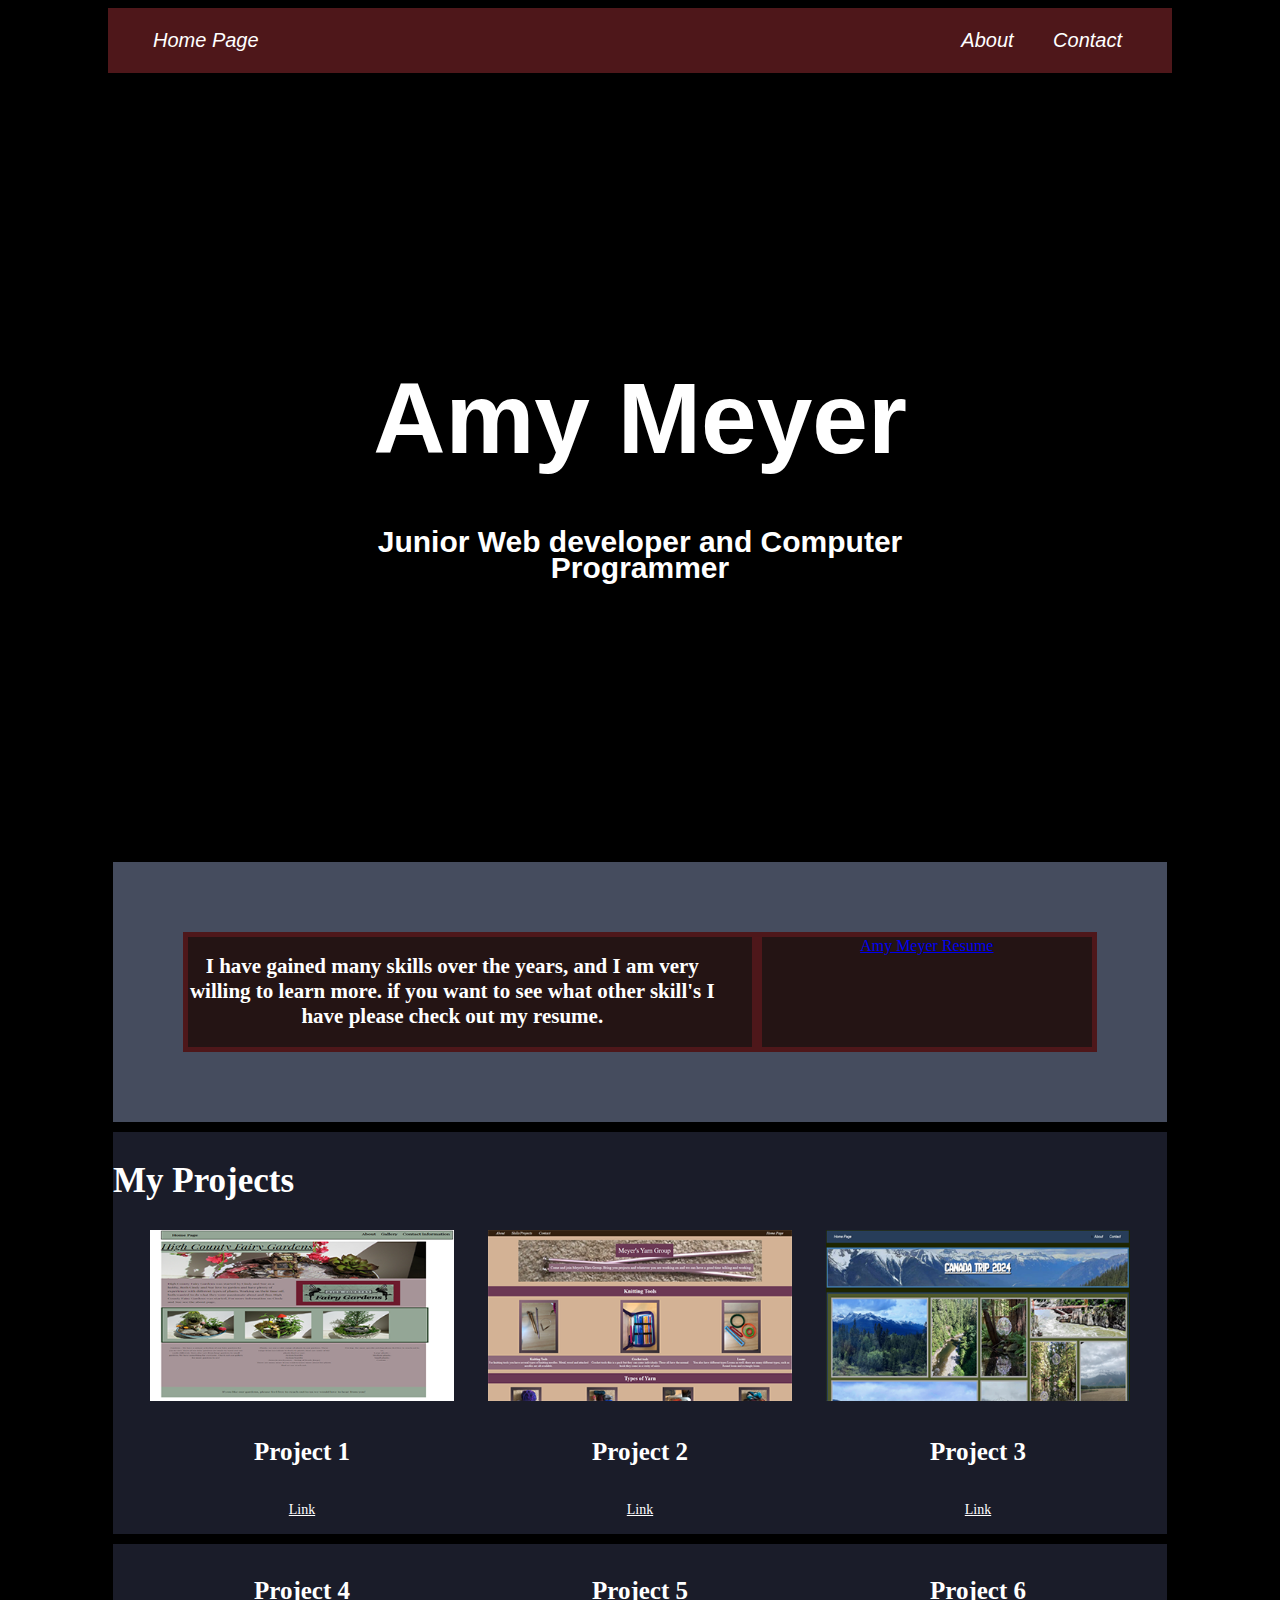
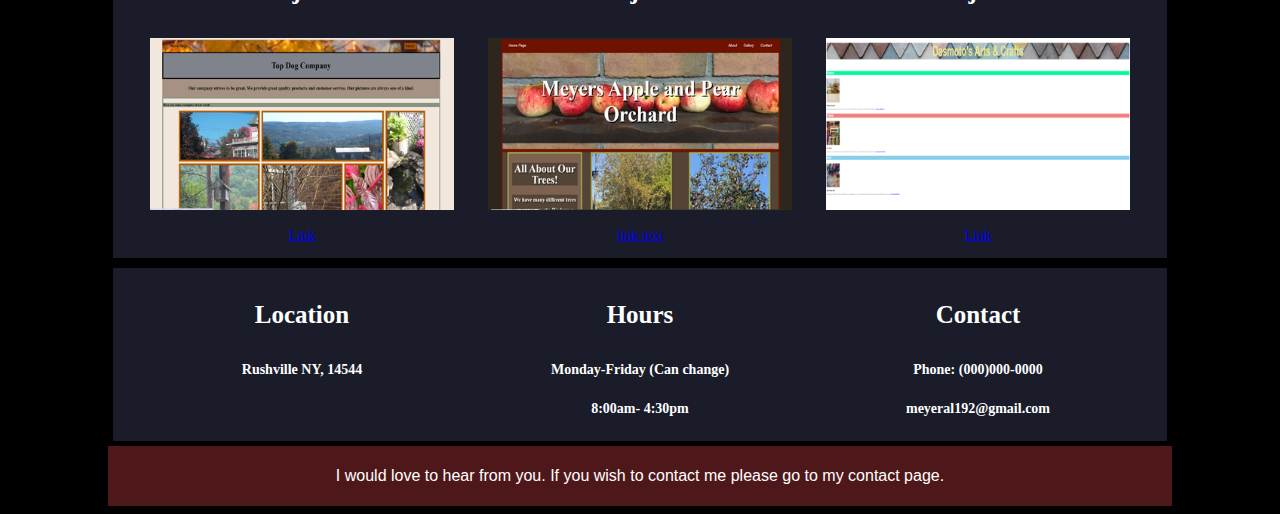
<file: index.html>
<!DOCTYPE html>
<html lang="en">
<head>
    <meta charset="UTF-8">
    <meta name="viewport" content="width=device-width, initial-scale=1.0">
    <link rel="stylesheet" href="index.css">
    <title>Document</title>
</head>
<body>
    <section>
        <div class="topnav">
        <!--Right Side Nav -->
            <ul class="rightS">
                <li><em><a href="index.html" style="text-decoration:none">Home Page</a></em></li>
            </ul>  
        <!--Left Side Nav -->
            <ul class="leftS">
                <li><em><a href="AboutPage.html" style="text-decoration:none">About </a></em></li>
                <li><em><a href="Contact.html" style="text-decoration:none">Contact</a></em></li>
            </ul>
        </div> 
    </section> 
    <!--First Section-->  
    <section class="Maintext">
        <div class="text1">
            <h1 class="h1T">Amy Meyer</h1>
        </div>
        <div class="text1A">
            <h4 class="h4T">Junior Web developer and Computer Programmer</h4>     
        </div>
            
    </section>  
<!--Second Section-->
    <section class="Container1">
        <div class="text2">
            <h2>I have gained many skills over the years, and I am very willing to learn more. if you want to see what other skill's I have please check out my resume.</h2>
        </div>
        <div class="text2A">
            <a href="https://github.com/meyeral192/Meyeral192.github.io/blob/main/Meyer%2C%20Amy%20Resume.pdf">Amy Meyer Resume</a>
        </div>
    </section> 
    
    

 <!--Third Section--> 
<section>
    <div class="Container2">
        <h2>My Projects</h2>
        
    <div class="Container3">
        <div class="text3">
           <img src="Resources\Project1.png" alt="" >
            <h4>Project 1</h4>
           <p><a href="https://github.com/meyeral192/Projects.Repository/tree/main/Pro5">Link</a></p>  
        </div>

        <div class="text3A">
             <img src="Resources\Project2.png" alt="" >
            <h4>Project 2</h4>
            <p><a href="https://github.com/meyeral192/Projects.Repository/tree/main/Project2">Link</a></p>  
        </div>

        <div class="text3B">
             <img src="Resources\Project3.png" alt="" >
            <h4>Project 3</h4>
            <p><a href="https://github.com/meyeral192/Projects.Repository/tree/main/Project5">Link</a></p>  
        </div>
    </div>  
</div>      
</section>

 

 <!--Fourth Section --> 
 <section>
    <div class="Container4">
       
    <div class="Container5">
        <div class="text4">
            <h4>Project 4</h4>
            <img src="Resources\Project4.png" alt="" >
            <p><a href="A">Link</a></p>  
        </div>

        <div class="text4A">
            <h4>Project 5</h4>
            <img src="Resources\Project6.png" alt="" >
            <p><a href="https://github.com/meyeral192/Projects.Repository/tree/main/Project6">link text</a></p>  
        </div>

        <div class="text4B">
            <h4>Project 6</h4>
            <img src="Resources\Project5.png" alt="" >
            <p><a href="A">Link</a></p>  
        </div>
    </div>    
    </div>
    
</section>



<!--Fifth Section-->
<section>
<div class="Container6">
    <div class="Container7">
        <div class="text5">
            <h4>Location</h4>
            <h5>Rushville NY, 14544</h5>
        </div>
        <div class="text5A">
            <h4>Hours</h4>
            <h5>Monday-Friday (Can change)</h5>
            <h5>8:00am- 4:30pm</h5>
        </div>
        <div class="text5B">
            <h4>Contact</h4>
            <h5>Phone: (000)000-0000</h5>
            <h5>meyeral192@gmail.com</h5>
        </div>
    </div>   
</div>
     
</section>


<!-- Footer--> 
<section>
    <div class="textB">
        <p>I would love to hear from you. If you wish to contact me please go to my contact page.</p>
    </div>
</section>

</body>
</html>

</body>
</html>
</file>
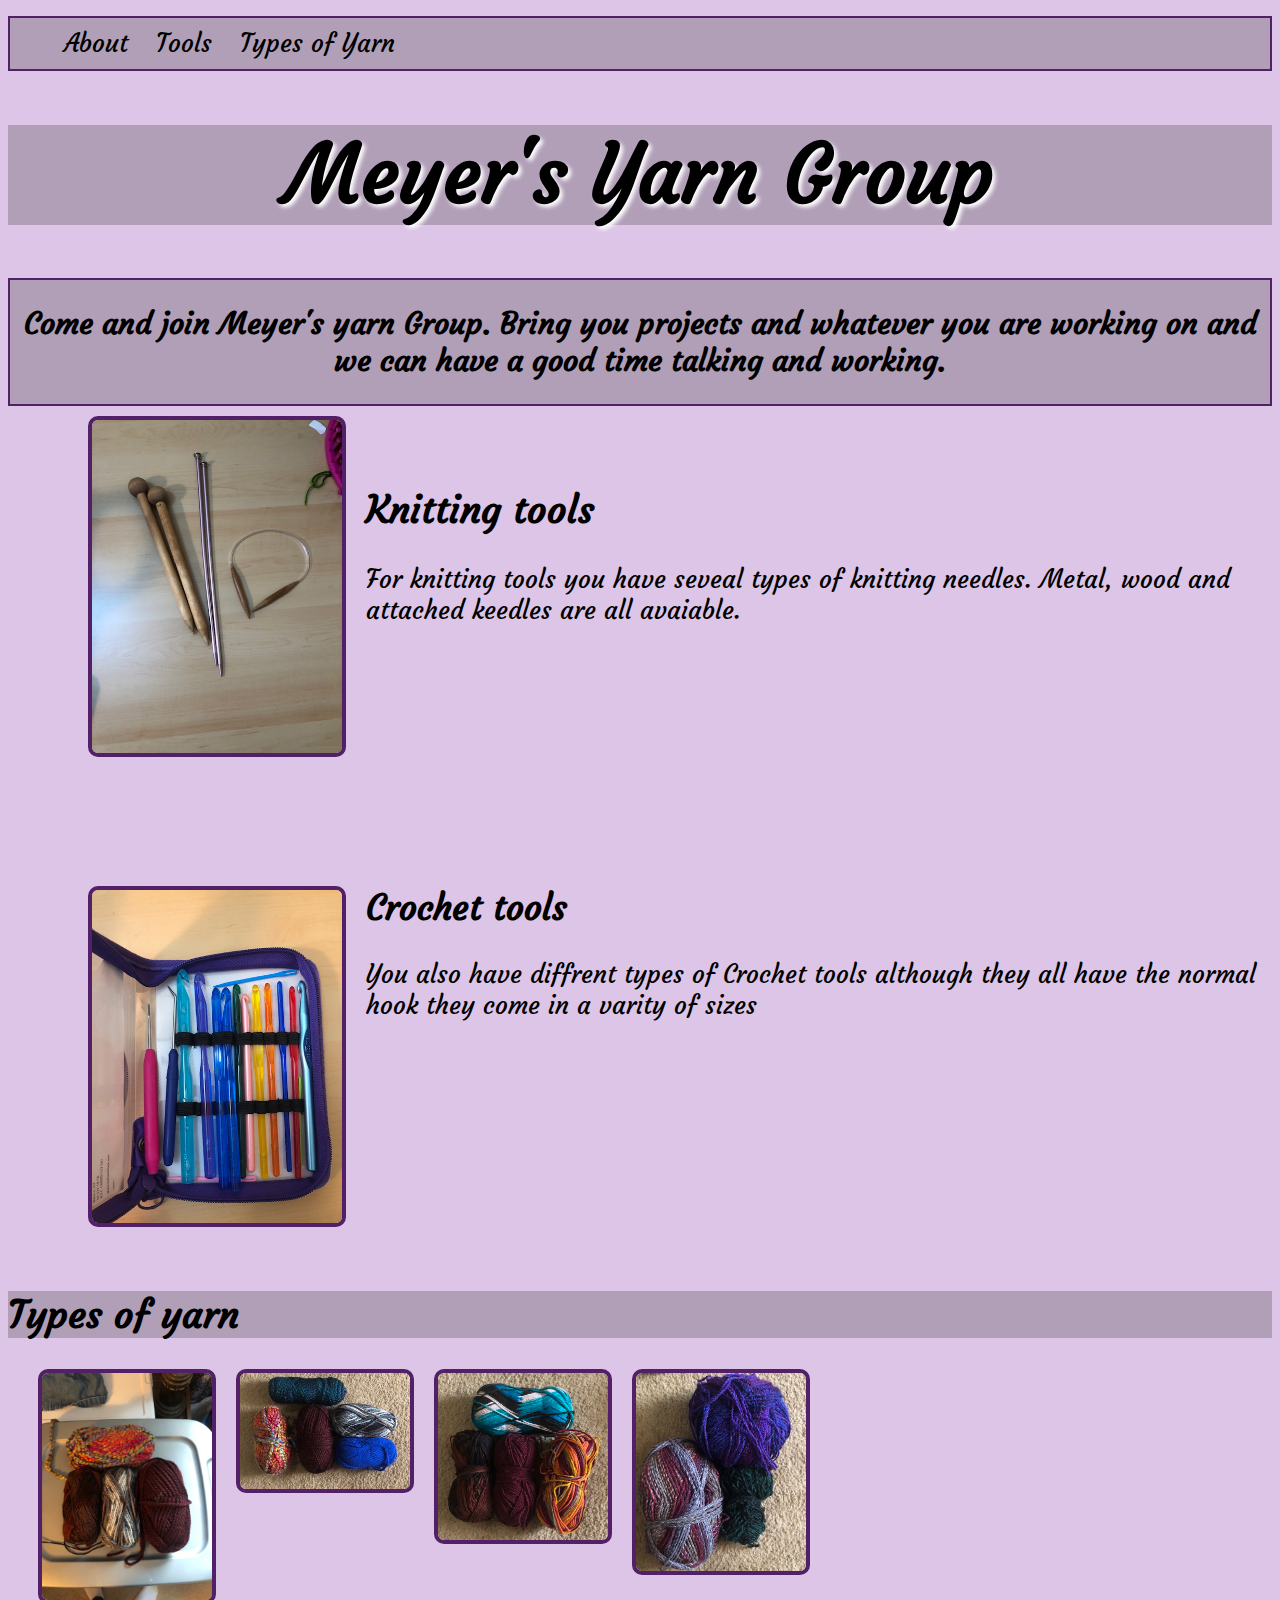
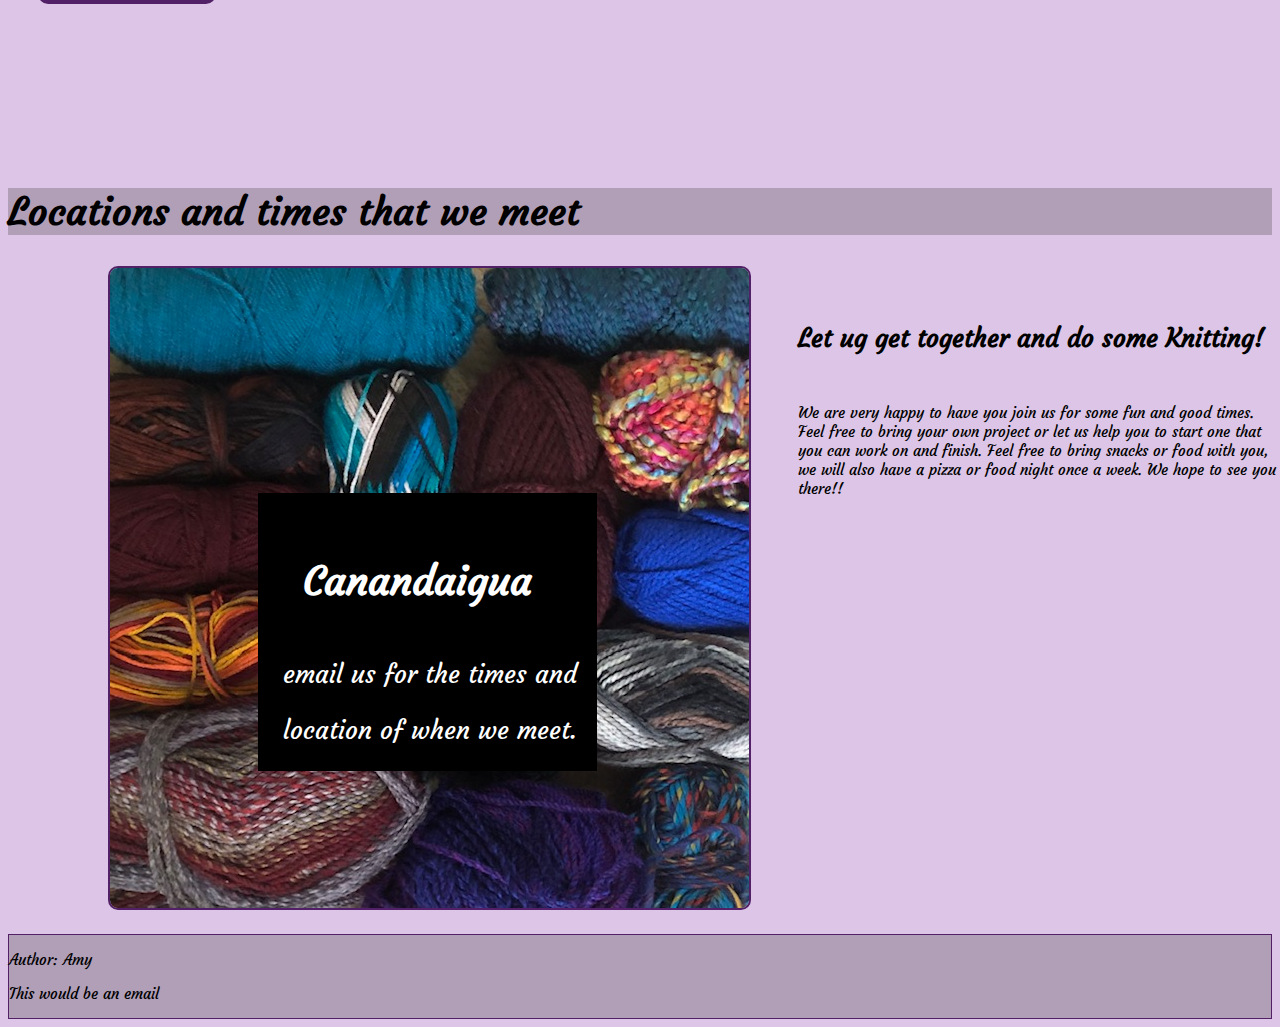
<file: Project5/index.html>
<!DOCTYPE html>
<html lang="en">
<head>
    <meta charset="UTF-8">
    <meta name="viewport" content="width=device-width, initial-scale=1.0">
    <link href="https://fonts.googleapis.com/css2?family=Dancing+Script&display=swap" rel="stylesheet">
    <link href="https://fonts.googleapis.com/css2?family=Courgette&display=swap" rel="stylesheet">
    <link rel="stylesheet" href="index.css">
    <title>Meyer's Yarn Group</title>
</head>
<body class="body">
    <section>
        <div >
            <ul class="topnav">
                <li><a href="default.asp">About</a></li>
                <li><a href="news.asp">Tools</a></li>
                <li><a href="contact.asp">Types of Yarn</a></li>
              </ul>
        </div> 
    </section>   
    <section>
        <div class="group" >
            <h1>Meyer's Yarn Group</h1>
</div>
<div class="meyer">
  <h2>Come and join Meyer's yarn Group. Bring you projects and whatever you are working on and we can have a good time talking and working.</h2>
</div>
<div class="container">
  <img class="img1" src="Resources\IMG_5241.jpg" class="responsive">
  </div>
  <div class="text">
    <h2>Knitting tools</h2>
    <p> For knitting tools you have seveal types of knitting needles. Metal, wood and attached keedles are all avaiable.</p>
  </div>
</section>
      <section>
        <div class="container2">
          <img class="img2" src="Resources\IMG_5242.jpg" class="responsive">
          </div>
          <div class="text1">
            <h2>Crochet tools</h2>
            <p> You also have diffrent types of Crochet tools although they all have the normal hook they come in a varity of sizes</p>
          </div> 
      </section>
<section>
  <div class="yarn">
    <h2>Types of yarn</h2>
  </div>
<div class="image-grid">
  <img class="img3"src="Resources\IMG_5247.jpg"class="c">
  <img class="img3" src="Resources\IMG_5248.jpg"class="responsive1">
  <img class="img3" src="Resources\IMG_5249.jpg"class="responsive1">
  <img class="img3" src="Resources\IMG_5250.jpg"class="responsive1">
</div>
   </section>   
<section>
  <div class="times">
    <h2>Locations and times that we meet</h2>
  </div>
  <div class="box"  >
    <img class="img4" src="Resources\IMG_5252.jpg" >
    <div class="box-text3">
      <h4>Canandaigua</h4>
      <p>email us for the times and </p> 
      <p>location of when we meet. </p>
    </div>
  </div>
</section>
<section>
  <div class="box-text4">
    <h4>Let ug get together and do some <b>Knitting!</b></h4>
    <p>We are very happy to have you join us for some fun and good times. Feel free to bring your own project or let us help you to start one that you can work on and finish. Feel free to bring snacks or food with you, we will also have a pizza or food night once a week. We hope to see you there!!</p> 
</section>
<footer class="footer">
  <p>Author: Amy</p>
  <p>This would be an email</p>
</footer>
</body>
</html>
</file>
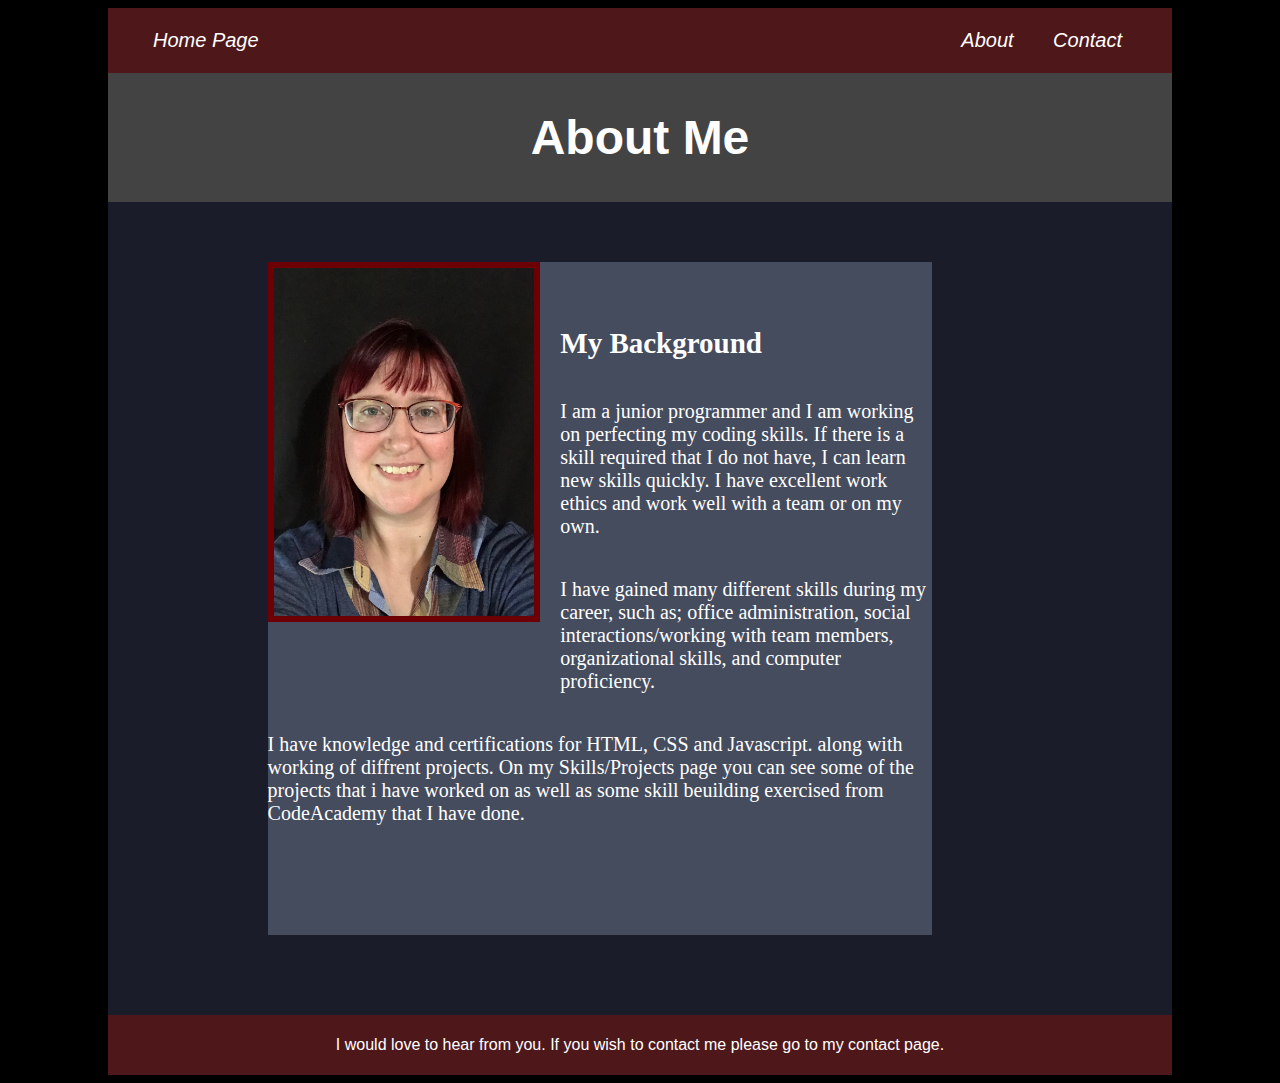
<file: AboutPage.html>
<!DOCTYPE html>
<html lang="en">
<head>
    <meta charset="UTF-8">
    <meta name="viewport" content="width=device-width, initial-scale=1.0">
    <link rel="stylesheet" href="AboutPage.css">
    <title>Document</title>
</head>
<body>  
        <section>
            <div class="topnav">
            <!--Right Side Nav -->
                <ul class="rightS">
                    <li><em><a href="index.html" style="text-decoration:none">Home Page</a></em></li>
                </ul>  
            <!--Left Side Nav -->
                <ul class="leftS">
                    <li><em><a href="AboutPage.html" style="text-decoration:none">About </a></em></li>
                    <li><em><a href="Contact.html" style="text-decoration:none">Contact</a></em></li>
                </ul>
            </div> 
        </section> 
        <!-- First section about me--> 
        <section >
            <div class="about">
                <h1>About Me</h1>
            </div>
        </section>  

<!-- 2 section about me--> 
    <section class="containerA">
        <div class="wrapper">
            <img class="img1" src="Resources\H.Me1.jpg" alt="">
                <div class="contentA">
                    <h1>My Background</h1>
                        <p>I am a junior programmer and I am working on perfecting my coding skills. If there is a skill required that I do not have, I can learn new skills quickly. I have excellent work ethics and work well with a team or on my own.</p>
                        <p>I have gained many different skills during my career, such as; office administration, social interactions/working with team members, organizational skills, and computer proficiency. </p>
                        <p>I have knowledge and certifications for HTML, CSS and Javascript. along with working of diffrent projects. On my Skills/Projects page you can see some of the projects that i have worked on as well as some skill beuilding exercised from CodeAcademy that I have done.<p>   
                </div>
        </div> 
    </section>
<!-- Footer--> 
    <section>
        <div class="textB">
            <p>I would love to hear from you. If you wish to contact me please go to my contact page.</p>
        </div>
    </section>
</body>
</html>
</file>
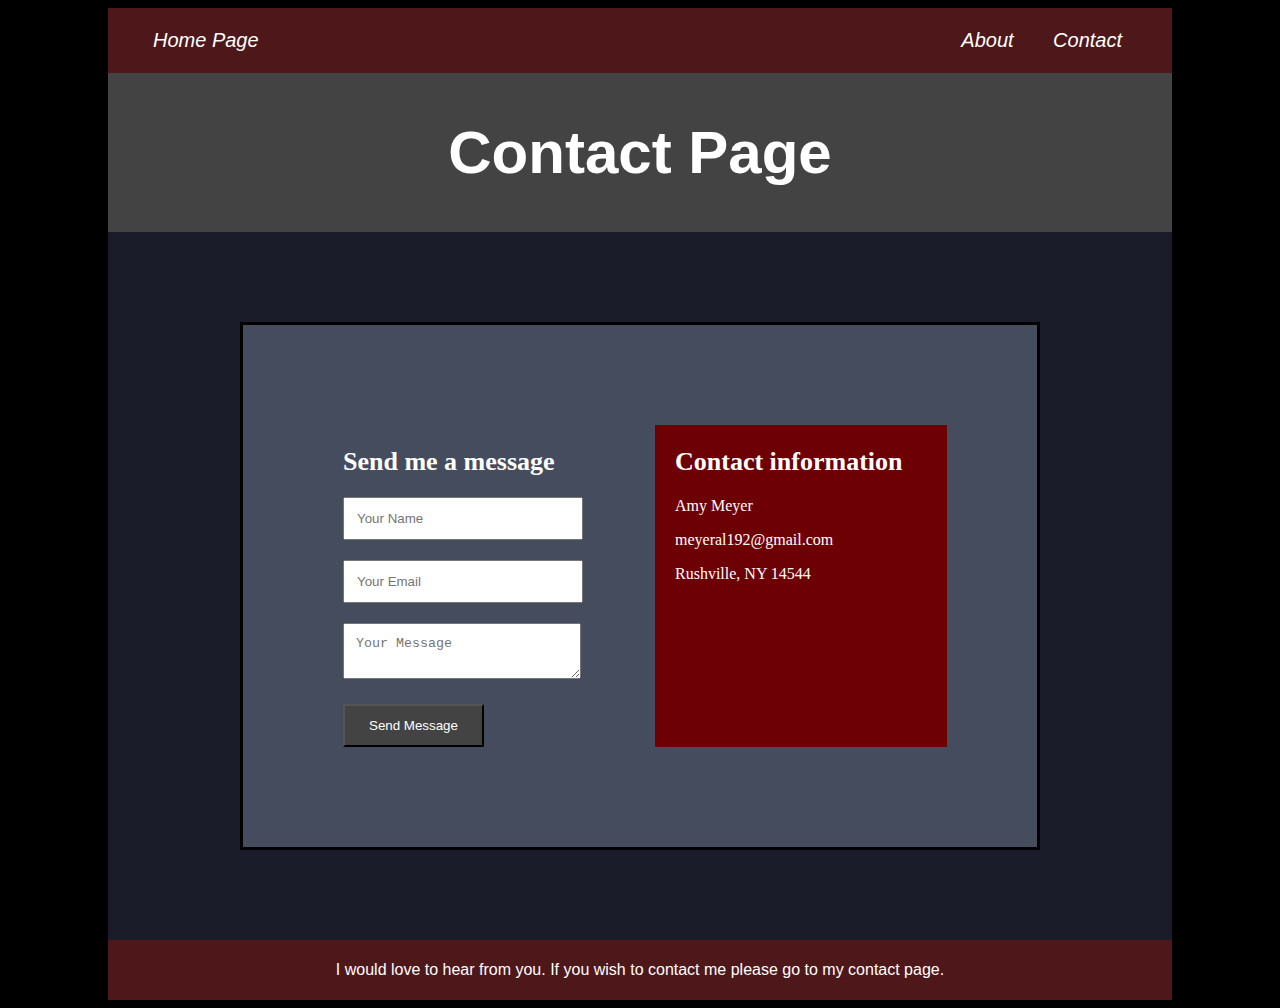
<file: Contact.html>
<!DOCTYPE html>
<html lang="en">
<head>
    <meta charset="UTF-8">
    <meta name="viewport" content="width=device-width, initial-scale=1.0">
    <link rel="stylesheet" href="Contact.css">
    <title>Document</title>
</head>
<body>
    <section>
        <div class="topnav">
        <!--Right Side Nav -->
            <ul class="rightS">
                <li><em><a href="index.html" style="text-decoration:none">Home Page</a></em></li>
            </ul>  
        <!--Left Side Nav -->
            <ul class="leftS">
                <li><em><a href="AboutPage.html" style="text-decoration:none">About </a></em></li>
                <li><em><a href="Contact.html" style="text-decoration:none">Contact</a></em></li>
            </ul>
        </div> 
    </section> 
    <!-- First section about me--> 
    <section >
        <div class="text1">
            <h1>Contact Page</h1>
        </div>
    </section>  
    <!-- Contact section --> 
<section class="contact">
    <div class="container">
        <div class="contact-wrapper">
            <div class="contact-form">
                <h2>Send me a message</h2>
                <form>
                    <div class="form-group">
                        <input type="text" name="name" placeholder="Your Name">
                    </div>
                    <div class="form-group">
                        <input type="email" name="email" placeholder="Your Email">
                    </div>
                    <div class="form-group">
                        <textarea name="message" placeholder="Your Message"></textarea>
                    </div>
                    <button type="submit">Send Message</button>
                </form>
            </div>
            <div class="contact-info">
                <h2>Contact information</h2>
                <p>Amy Meyer</p>
                <p>meyeral192@gmail.com</p>
                <p>Rushville, NY 14544</p>
            </div>
        </div>
    </div>
</section>
    <section>
        <div class="text2">
            <p>I would love to hear from you. If you wish to contact me please go to my contact page.</p>
        </div>
    </section>
</body>
</html>
</file>
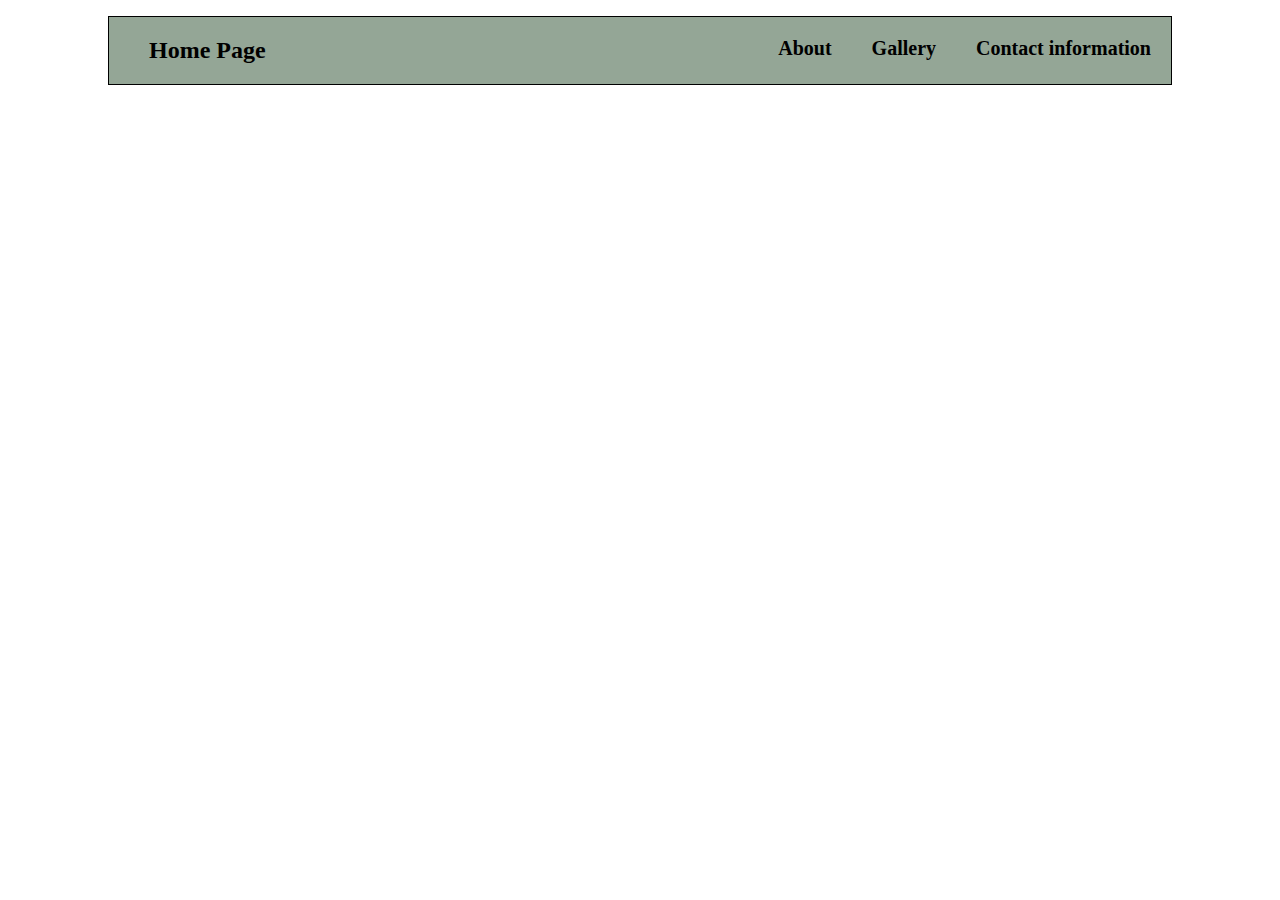
<file: Project1/pagegallery.html>
<!DOCTYPE html>
<html lang="en">
<head>
    <meta charset="UTF-8">
    <meta name="viewport" content="width=device-width, initial-scale=1.0">
    <link rel="stylesheet" href="pagegallery.css">
    <title>Document</title>
</head>
<body>
    <section>
        <div >
            <ul class="topnav">
                <li><a href="default.asp">Contact information</a></li>
                <li><a href="pagegallery.html">Gallery</a></li>
                <li><a href="contact.asp">About</a></li>
                <h2 href="index.html">Home Page</h2>
            </ul>
        </div> 
    </section>  
</body>
</html>
</file>
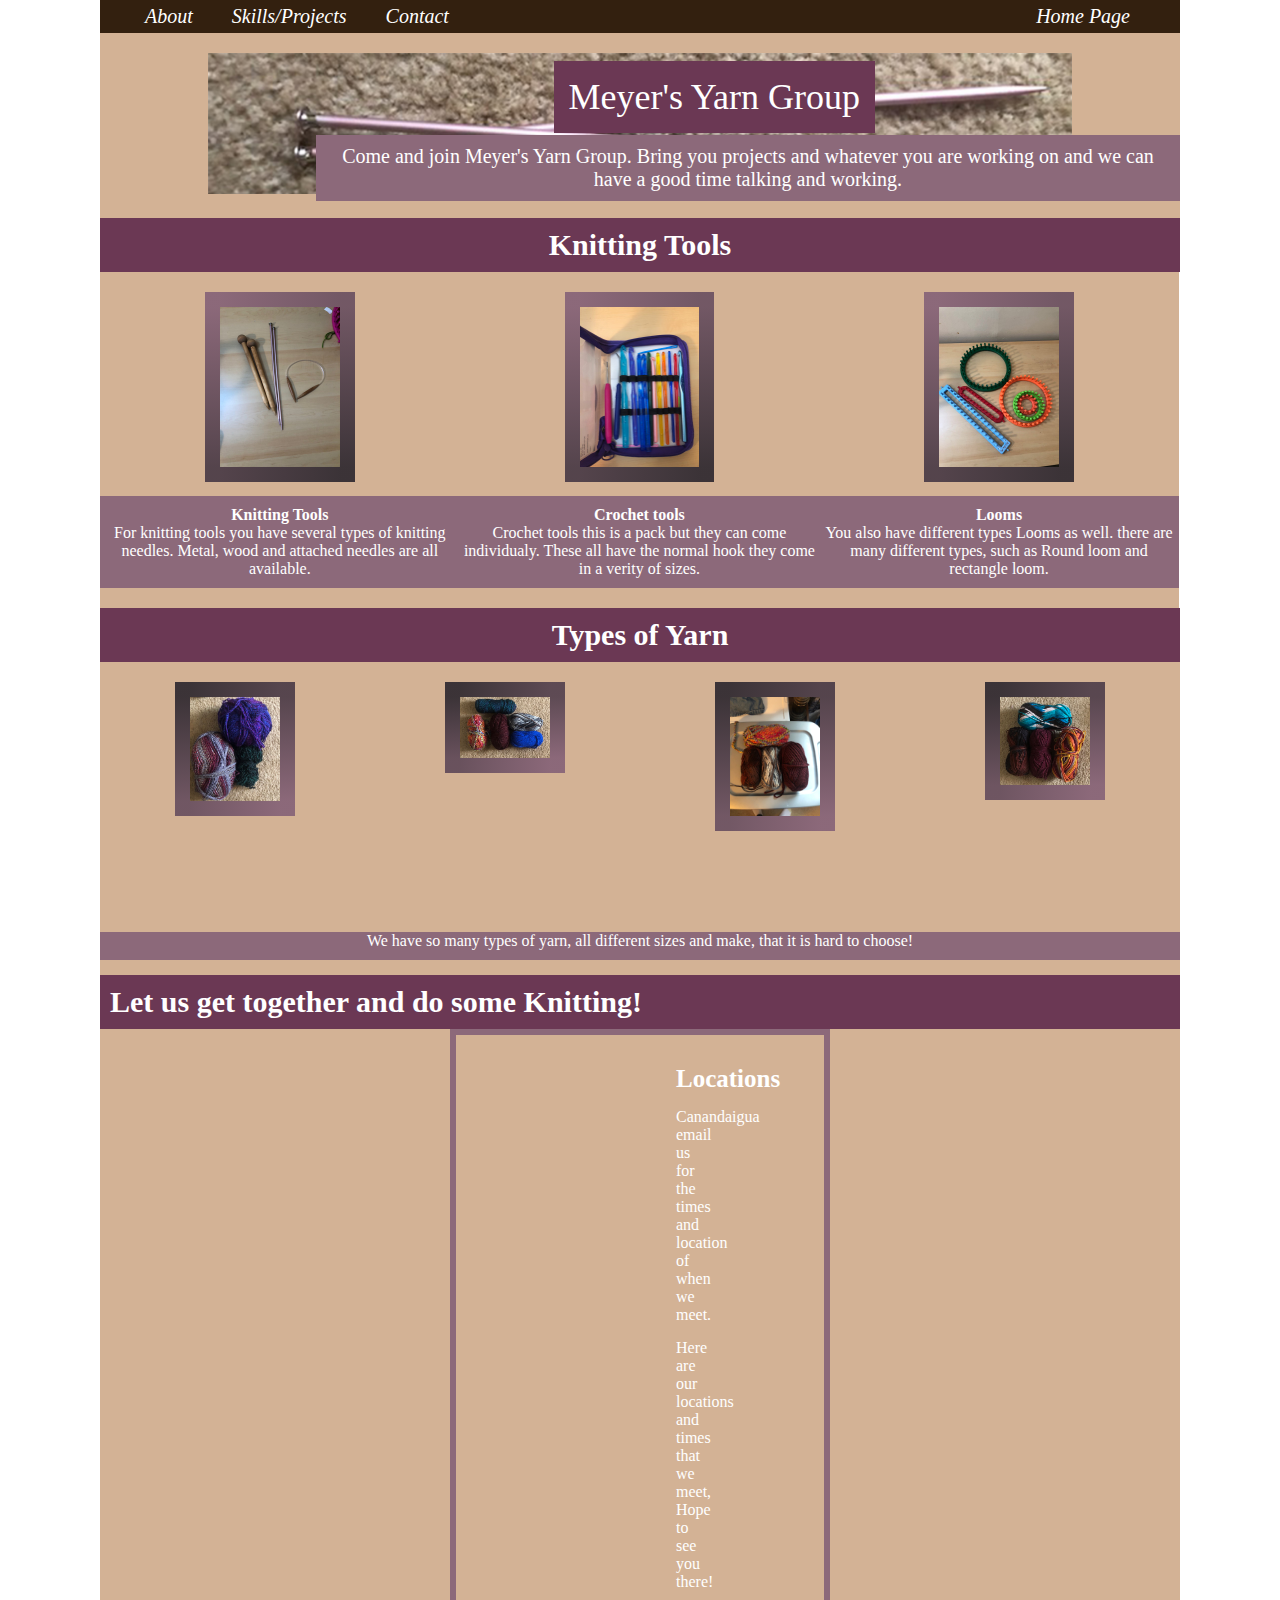
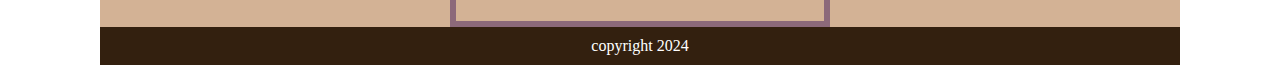
<file: Project2/YarnGroup.html>
<!DOCTYPE html>
<html lang="en">
<head>
    <meta charset="UTF-8">
    <meta name="viewport" content="width=device-width, initial-scale=1.0">
    <link rel="stylesheet" href="YarnGroup.css">
    <title>Document</title>
</head>
<body>
    <!-- NavBar -->
    <section>
        <div class="topnav">
        <!--Right Side Nav -->
            <ul class="rightS">
                <li><em><a href="AboutPage.html" style="text-decoration:none">About </a></em></li>
                <li><em><a href="Skills.html" style="text-decoration:none">Skills/Projects</a></em></li>
                <li><em><a href="Contact.html" style="text-decoration:none">Contact</a></em></li>
            </ul>  
        <!--Left Side Nav -->
            <ul class="leftS">
                <li><em><a href="HomePage.html" style="text-decoration:none">Home Page</a></em></li>
            </ul>
        </div> 
    </section> 
<section class="containerS1">
<div class="containterA">
    <img src="Resources\IMG_5786.jpg" alt=""> 
    <div class="textA">Meyer's Yarn Group</div>
    <div class="textB"> 
        <p>Come and join Meyer's Yarn Group. Bring you projects and whatever you are working on and we can have a good time talking and working.</p>
    </div>
</div>
</section>

<!-- Knitting Tools -->
<section class="knitT">
<div class="knitText">
    <h2>Knitting Tools</h2>
</div>
<div class="allRows">
    <div class="allColumns" style="background-color: #D3B295;">
        <img src="Resources\IMG_5241.jpg" alt=""> 
       <h4>Knitting Tools</h4>
       <p>For knitting tools you have several types of knitting needles. Metal, wood and attached needles are all available.</p>
    </div>
    <div class="allColumns" style="background-color: #D3B295;">
        <img src="Resources\IMG_5242.jpg" alt=""> 
        <h4>Crochet tools</h4>
        <p>Crochet tools this is a pack but they can come individualy. These all have the normal hook they come in a verity of sizes.</p>
     </div>
     <div class="allColumns" style="background-color: #D3B295;">
        <img src="Resources\IMG_5238.jpg" alt=""> 
        <h4>Looms</h4>
        <p>You also have different types Looms as well. there are many different types, such as Round loom and rectangle loom.</p>
     </div>
</div>
</section>
<!-- Yarn -->
<section class="Yarn1">
    <div class="YarnText">
        <h2>Types of Yarn</h2>
    </div>
    <div class="allRowsY1">
        <div class="allColumnsY1" style="background-color: #D3B295;">
            <img src="Resources\IMG_5250.jpg" alt=""> 
          </div>
        <div class="allColumnsY1" style="background-color: #D3B295;">
            <img src="Resources\IMG_5248.jpg" alt=""> 
          </div>
        <div class="allColumnsY1" style="background-color: #D3B295;">
            <img src="Resources\IMG_5247.jpg" alt=""> 
          </div>
        <div class="allColumnsY1" style="background-color: #D3B295;">
            <img src="Resources\IMG_5249.jpg" alt=""> 
          </div>
        <div>
            <p>We have so many types of yarn, all different sizes and make, that it is hard to choose!</p>
          </div>
    </div>
</section>
<!-- get together -->
<section class="getT1">
    <div class="getT2Text">
        <h2>Let us get together and do some Knitting! </h2>
    </div>
    <div class="getT2Text2">
<h3>Locations</h3>
<p>Canandaigua email us for the times and location of when we meet.</p>
<p>Here are our locations and times that we meet, Hope to see you there! </p>
</div>
</section>
<!-- Footer -->
<section class="end1">
<div>copyright 2024</div>
</section>
</body>
</html>
</file>
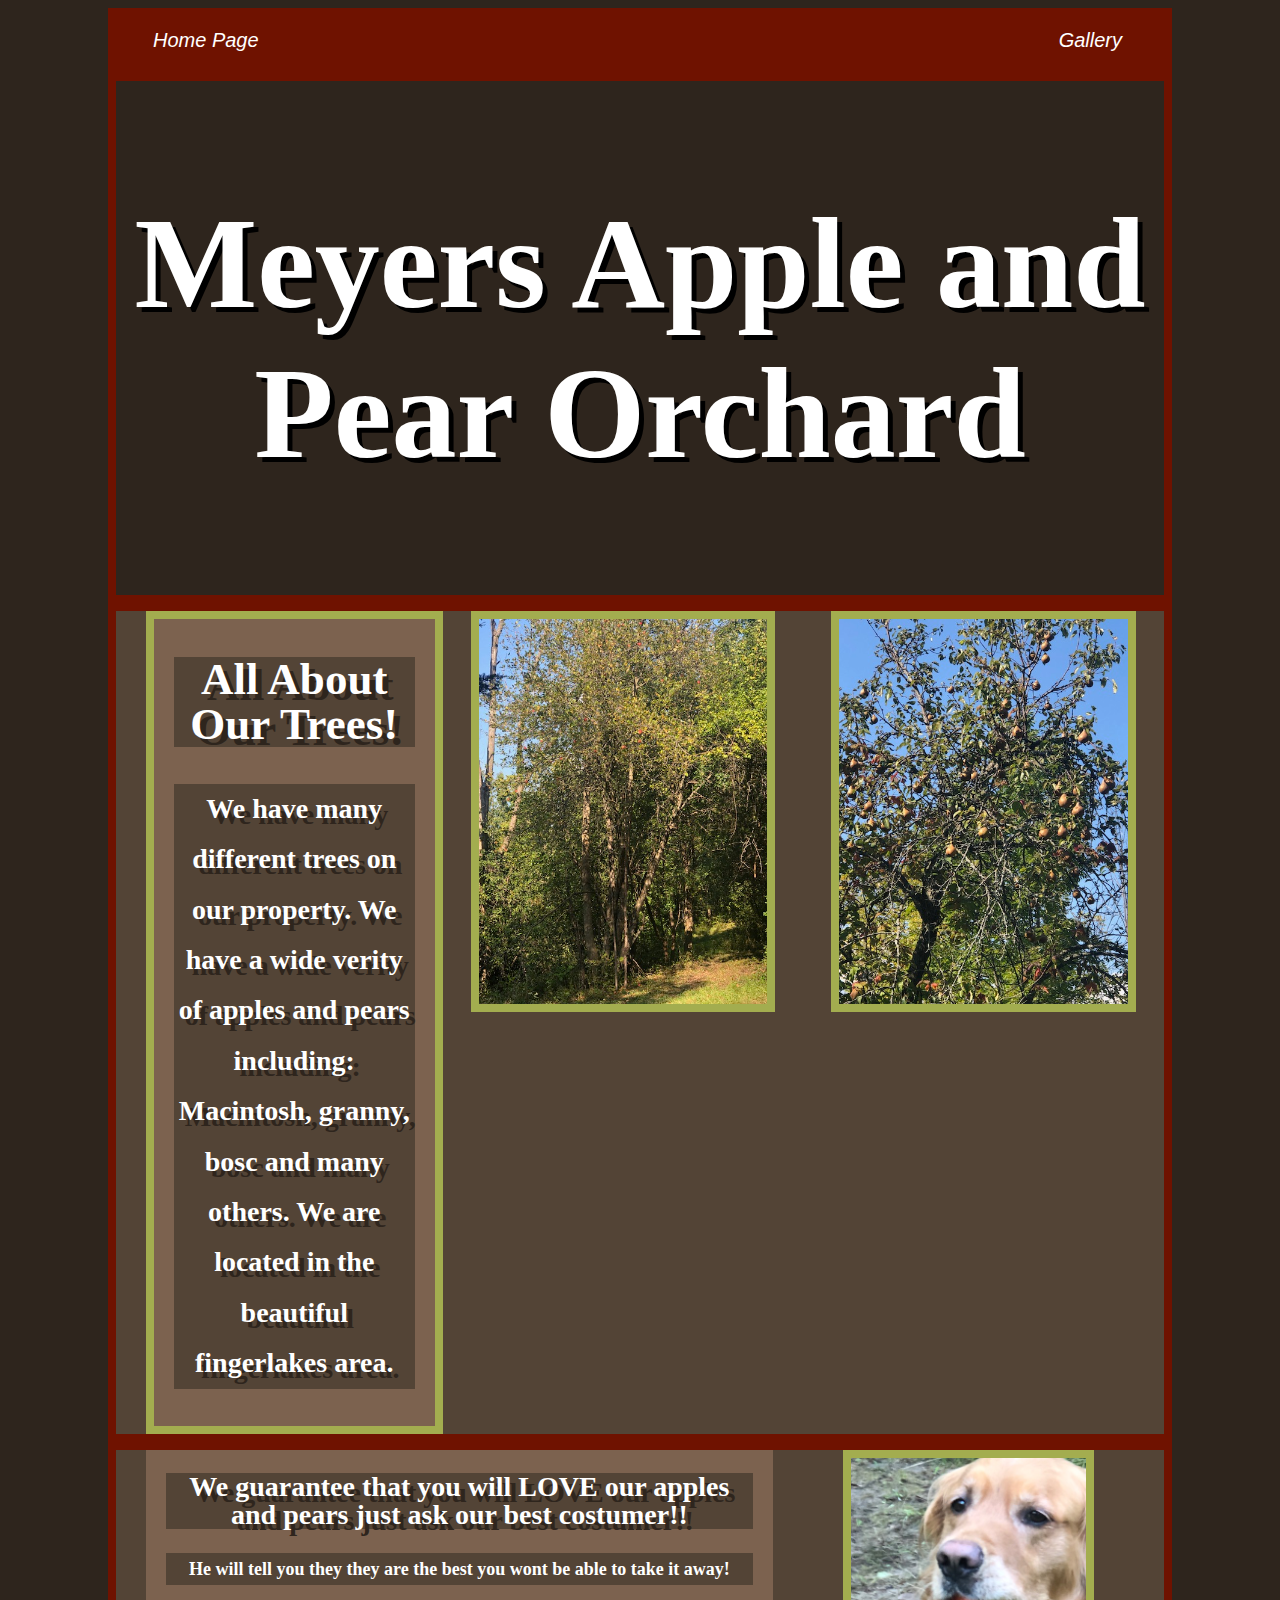
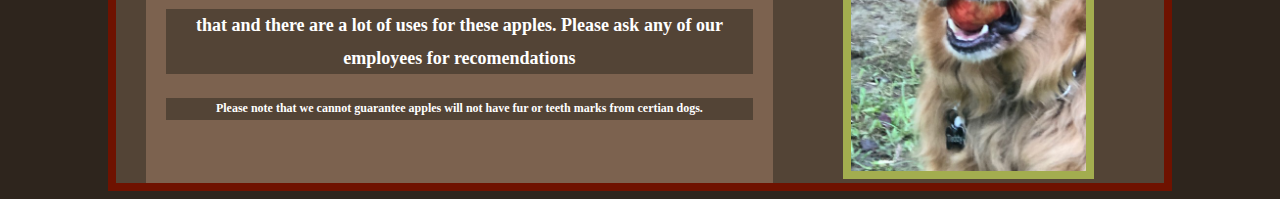
<file: Project5/Apples.html>
<!DOCTYPE html>
<html lang="en">
<head>
    <meta charset="UTF-8">
    <meta name="viewport" content="width=device-width, initial-scale=1.0">
    <link rel="stylesheet" href="Apples.css">
    <title>Document</title>
</head>
<body>
    <section>
        <div class="topnav">
        <!--Right Side Nav -->
            <ul class="rightS">
                <li><em><a href="Apples.html" style="text-decoration:none">Home Page</a></em></li>
            </ul>  
        <!--Left Side Nav -->
            <ul class="leftS">
                <li><em><a href="Gallery.html" style="text-decoration:none">Gallery </a></em></li>
                
            </ul>
        </div> 
    </section> 

    <!--First Section-->  
    <section class="Maintext1">
        <div class="boldT">
            <h1>Meyers Apple and Pear Orchard</h1>
        </div>
    </section>  

   <!--2 Section-->  
    <section>
        <div class="Container1">
            <div class="text1">
                
            </div>  
            <div class="text1A">
                <h2>All About Our Trees!</h2>
                <h4>We have many different trees on our property. We have a wide verity of apples and pears including: Macintosh, granny, bosc and many others. We are located in the beautiful fingerlakes area.</h4>
            </div>
    
            <div class="text1B">
                 <img src="Resources\IMG_7646.jpg" alt="" >
            </div>
    
            <div class="text1C">
                 <img src="Resources\IMG_7647.jpg" alt="" >
            </div>
        </div>  
        </section>  
    

   <!--3 Section-->  
        <section>
            <div class="Container2">
                <div class="text2">
                    <h2>We guarantee that you will LOVE our apples and pears just ask our best costumer!!</h2>
                    <h4>He will tell you they they are the best you wont be able to take it away!</h4>
                    <h4>that and there are a lot of uses for these apples. Please ask any of our employees for recomendations</h4>
                    <h5>Please note that we cannot guarantee apples will not have fur or teeth marks from certian dogs.</h5>
                </div>
                <div class="text2A">
                    <img src="Resources\IMG_7616.jpg" alt="" >
                </div>
                </section>  
        

</body>
</html>
</file>
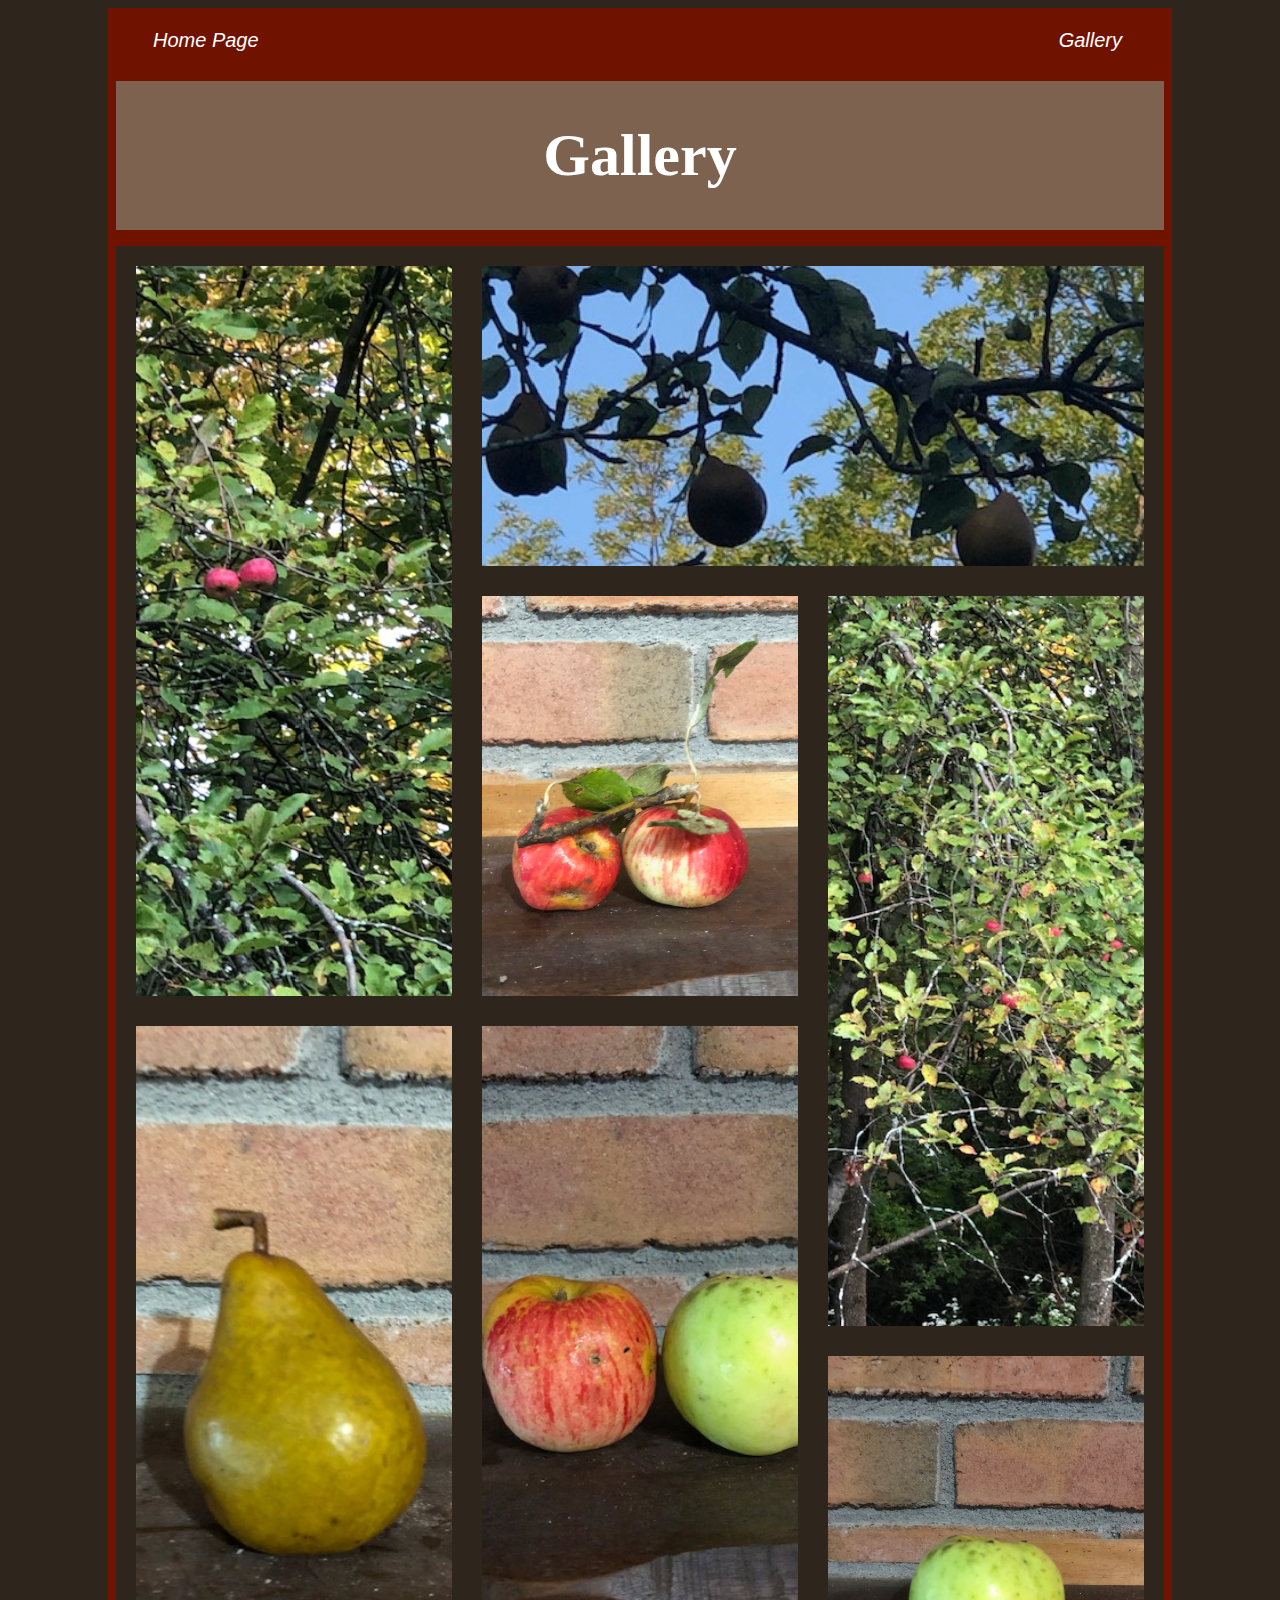
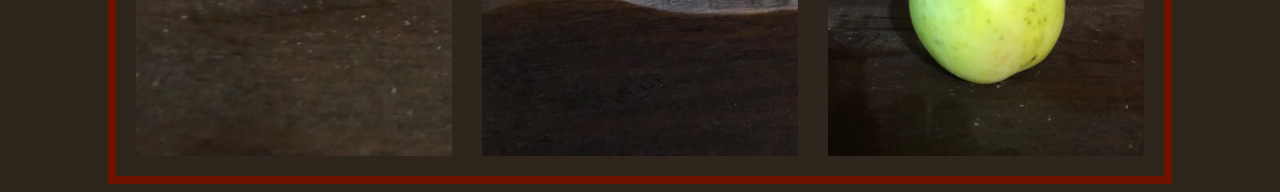
<file: Project5/Gallery.html>
<!DOCTYPE html>
<html lang="en">
<head>
    <meta charset="UTF-8">
    <meta name="viewport" content="width=device-width, initial-scale=1.0">
    <link rel="stylesheet" href="Gallery.css">
</head>
<body>
    <section>
        <div class="topnav">
        <!--Right Side Nav -->
            <ul class="rightS">
                <li><em><a href="Apples.html" style="text-decoration:none">Home Page</a></em></li>
            </ul>  
        <!--Left Side Nav -->
            <ul class="leftS">
                <li><em><a href="Gallery.html" style="text-decoration:none">Gallery </a></em></li>
            </ul>
        </div> 
    </section> 
   <!--Main Text -->  
    <section class="main">
<div class="mainText1">
<h1>Gallery</h1>
</div>

    </section>
<section>
<div class="container1">
    <div class="gallery-container w-2 h-2">
        <div class="gallery-item">
            <div class="image">
                <img src="Resources\IMG_7624.jpg" alt=""> 
            </div>   
        </div>
    </div>
    
    <div class="gallery-container w-4 h-1">
        <div class="gallery-item">
            <div class="image">
                <img src="Resources\IMG_7619.jpg" alt=""> 
            </div>   
        </div>
    </div>
    <div class="gallery-container w-2 h-1">
        <div class="gallery-item">
            <div class="image">
                <img src="Resources\IMG_7613.jpg" alt=""> 
            </div>   
        </div>
    </div>
    <div class="gallery-container w-2 h-2">
        <div class="gallery-item">
            <div class="image">
                <img src="Resources\IMG_7622.jpg" alt=""> 
            </div>   
        </div>
    </div>
    <div class="gallery-container w-2 h-2">
        <div class="gallery-item">
            <div class="image">
                <img src="Resources\IMG_7628.jpg" alt=""> 
            </div>   
        </div>
    </div>
    
    <div class="gallery-container w-2 h-2">
        <div class="gallery-item">
            <div class="image">
                <img src="Resources\IMG_7630.jpg" alt=""> 
            </div>   
        </div>
    </div>
    <div class="gallery-container w-2 h-1">
        <div class="gallery-item">
            <div class="image">
                <img src="Resources\IMG_7632.jpg" alt=""> 
            </div>   
        </div>
    </div>


</div>

</section>



</body>
</html>
</file>
<file: index.css>
* body{
  background-color: #000000; 

}
/*navBar */
.topnav {
    background-color: #4E171A;
    display: flex;
    justify-content:space-between;
    overflow: hidden;
    padding-right: 20px;
    margin-bottom: 0px;
    margin-left: 100px;
    margin-right: 100px;
    font-family: "Montserrat", sans-serif;
    }
  
.rightS, .leftS {
    list-style-type: none;
    }
  
.rightS li, .leftS li {
    display: inline-block;
    padding-right: 25px;
    }
  
.rightS li a, .leftS li a {
    text-decoration: none;
    display: block;
    width: 100%;
    height: 100%;
    font-size: 20px;
    color: white;
    padding: 5px;
    font-family: "arial","sans-serif";
    margin: 0;
    }
  
.rightS li a:hover, .leftS li a:hover {
    background-color: #6D0004;
  }

  /*Welcome Section */
.Maintext{
    color: white;
    text-align: center;
    background-image: url("file:///C:/Users/amy/Documents/CODING/Projects/Website/Resources/IMG_5588.jpg");
    font-family: "arial","sans-serif";
    border: 5px solid rgb(0, 0, 0);
    padding: 230px;
    margin-left: 100px;
    margin-right: 100px;
    line-height: 10px;
    max-width: 100%;

    }

.text1 h1{
line-height: 65pt;
font-size: clamp(50px, 8vw, 100px);
text-shadow: 5px 5px rgb(0, 0, 0);
}

.text1A h4{
  line-height: 20pt;
  font-size: clamp(30px, 2vw, 100px);
  text-shadow: 4px 4px rgb(0, 0, 0);
}


/*Second Section */ 
.Container1{
    margin-left: 100px;
    margin-right: 100px;
    background-color: #454C5E;
    display: flex;
    padding: 70px;
    border: 5px solid rgb(0, 0, 0);
}

.text2{
  color: white; 
  width: 80%;
  text-align: center;
  font-size: 16px;
  padding-right: 35px;
  background-color: #241414;
  border: 5px solid #4E171A;
}
.text2A{
    color: white; 
    width: 50%;
    text-align: center;
    background-color: #241414;
    border: 5px solid #4E171A;
    font-size: 16px;
  }



  /*Third Section */
  .Container2{
    margin-left: 100px;
    margin-right: 100px;
    background-color: #1A1C29;
    color: white; 
    border: 5px solid #000000;
  }

  .Container2 h2{
    font-size: 35px;
  }

  .Container3{
    background-color: #1A1C29;
    margin-left: 20px;
    margin-right: 20px;
    color: white; 
    display: flex;
    flex-wrap: wrap;
    text-align: center;
    
  }                                   

  .text3{
    flex: 1 200px;
  }
  .text3 h4 {
    font-size: 25px; 
  }
  .text3 a {
    font-size: 14px; 
    color: white; 
  }


  .text3A{
    flex: 1 200px;
  }
  .text3A h4 {
    font-size: 25px; 
  }
  .text3A a {
    font-size: 14px; 
    color: white; 
  }


  .text3B{
    flex: 1 200px;
  }
  .text3B h4 {
    font-size: 25px; 
  }

  .text3B a {
    font-size: 14px; 
    color: white; 
  }

  img{
    width: 90%;
    height: auto; 
  }

  img:hover {
    transform: scale(1.2); 
  }


    /*Fourth Section */
    .Container4{
      margin-left: 100px;
      margin-right: 100px;
      background-color: #1A1C29;
      color: white; 
      border: 5px solid #000000;
    }
  
    .Container5{
      background-color: #1A1C29;
      margin-left: 20px;
      margin-right: 20px;
      color: white; 
      display: flex;
      flex-wrap: wrap;
      text-align: center;

    }                                   
  
    .text4{
      flex: 1 200px;
    }
    .text4A{
      flex: 1 200px;
    }
    .text4B{
      flex: 1 200px;
    }
  
  
    .text4 h4 {
      font-size: 25px; 
    }
  
    .text4 p {
      font-size: 14px; 
    }

    .text4A h4 {
      font-size: 25px; 
    }
  
    .text4A p {
      font-size: 14px; 
    }

    .text4B h4 {
      font-size: 25px; 
    }
  
    .text4B p {
      font-size: 14px; 
    }



 /*Fifth Section */

    .Container6{
      margin-left: 100px;
      margin-right: 100px;
      background-color: #1A1C29;
      color: white; 
      border: 5px solid #000000;      
      justify-content: center;
      text-align: center;
    }
  
    .Container7{
      background-color: #1A1C29;
      margin-left: 20px;
      margin-right: 20px;
      color: white; 
      text-align: center;
      display: flex;
      flex-wrap: wrap;
    }      

    .text5{
      flex: 1 200px;

    }
    .text5A{
      flex: 1 200px;

    }
    .text5B{
      flex: 1 200px;

    }

    .text5 h4 {
      flex: 1 200px;
      font-size: 25px; 
    }
  
    .text5 h5 {
      font-size: 14px; 
    }

    .text5A h4 {
      flex: 1 200px;
      font-size: 25px; 
    }
  
    .text5A h5 {
      font-size: 14px; 
    }

    .text5B h4 {
      flex: 1 200px;
      font-size: 25px; 
    }
  
    .text5B h5 {
      font-size: 14px; 
    }


 /*Footer */
    .textB{
      color: white;
      background-color: #4E171A;
      text-align: center;
      font-family: "arial","sans-serif";
      font-size: 16px;
      padding: 5px;
      margin-left: 100px;
      margin-right: 100px;
    }
    


    /* Small devices (portrait tablets and large phones, 600px and up) */
  @media only screen and (max-width: 410px) {
    .topnav {
      display: flex;
      overflow: hidden;
      padding-right: 20px;
      margin-bottom: 0px;
      margin-left: 5px;
      margin-right: 5px;
      }


    .Maintext{
      border: 5px solid rgb(0, 0, 0);
      padding: 45px;
      margin-left: 5px;
      margin-right: 5px;
      line-height: 5px;
      }

      .text2{
        font-size: 10px;

      }
  }
  
/* Small devices (portrait tablets and large phones, 600px and up) */
@media only screen and (max-width: 600px) {
  .text2{
    font-size: 10px;

  }
}

/* Medium devices (landscape tablets, 768px and up) */
@media only screen and (max-width: 768px) {
  .text2{
    font-size: 10px;

  }
}



/* Large devices (laptops/desktops, 992px and up) */
@media only screen and (max-width: 992px) {
  .text2{
    font-size: 12px;

  }
}



/* Extra large devices (large laptops and desktops, 1200px and up) */
@media only screen and (min-width: 1200px) {

  .text2{
    font-size: 14px;

  }
}



/* Extra large devices (large laptops and desktops, 1200px and up) */
@media only screen and (min-width: 1500px) {

  .text2{
    font-size: 16px;

  }
}
</file>
<file: Project5/index.css>
.body{
    background-color: #DCC5E6;
}
.topnav {
    overflow: hidden;
    list-style-type: none;
    text-decoration: none;
    border: 2px solid #522066;
    background-color: #B19FB8;
  }
  
  .tea{
    padding: 5px;
    height: 50px;
}  
.topnav a {
    float: left;
    color: #000000;
    text-align: center;
    padding: 10px 14px;
    font-size: 25px;
    font-family: 'Courgette', cursive;

    text-decoration: none;
  }
  
  /* Change the color of links on hover */
  .topnav a:hover {
    background-color: #DF8FFF;
    color: rgb(255, 255, 255);
  }
  
  /* Add a color to the active/current link */
  .topnav a.active {
    background-color: #bfa2f5d8;
    color: rgb(255, 255, 255);
    float: left;
    font-size: 20px;
    font-weight: bold;
    font-style: italic;
    font-family: 'Courgette', cursive;

  }

  
  /* Tools*/
    /* Meyer's yarn gorup text*/
  .group{
    text-align: center;
    font-size: 40px;
    background-color: #B19FB8;
    font-family: 'Courgette', cursive;

  }
  .group h1{
    text-shadow: 3px 3px 4px #ffffff;
    background-image: url(file:///C:/Users/amy/Documents/CODING/Projects/Project5/Resources/IMG_5784.jpg);
  }


  .meyer{
  font-family: 'Courgette', cursive;
  font-size: 20px;
  border: 2px solid #522066;
  text-align: center;
  background-color: #B19FB8;
  }


     /* Image and text 1*/
  .container{
    margin: 80px;
    margin-top: 10px;
    width: 75%;
    font-family: 'Courgette', cursive;
  }
  .img1{
    max-width: 250px;
    float: left;
    border-radius: 10px;
    margin-right: 20px;
    border: 4px solid #522066;
  }
  .text h2{
    font-family: 'Courgette', cursive;
  }
  .text{
    font-family: 'Courgette', cursive;
    font-size: 25px;
  }
    /* Image and text 2*/
  .container2{
    margin: 80px;
    margin-top: 260px;
    width: 75%;
    font-family: 'Courgette', cursive;
  }
  .img2{
    max-width: 250px;
    float: left;
    border-radius: 10px;
    margin-right: 20px;
    border: 4px solid #522066;
    height:auto;
  }
  .text1 h2{
    font-family: 'Courgette', cursive;;
    font-size: 35px;
    height:auto;
  }
  .text1{
    font-family: 'Courgette', cursive;
    font-size: 25px;
    height:auto;
  }
  .responsive {
    width: 100%;
    height: auto;
  }
  /* images */
.yarn{
  font-family: 'Courgette', cursive;
  font-size: 25px;  
  margin-top: 270px;
  background-color: #B19FB8;
  height:auto;
}
.image-grid{
  font-family: 'Courgette', cursive; 
  margin-left: 30px;
  height:auto;
}
.img3{
  max-width: 170px;
  float: left;
  border-radius: 10px;
  margin-right: 20px;
  border: 4px solid #522066;
  height:auto;
}
.times{
  font-family: 'Courgette', cursive;
  font-size: 25px;  
  margin-top: 450px;
  background-color: #B19FB8;
  height:auto;

}

.responsive1{
  width: 100%;
  height: auto;
}
.box{
  position: relative;
  max-width: 100%;
  height: auto;
}

.box img{
  max-width: 100%;
  height: auto;
  
}
.img4{
  float: center;
  border-radius: 10px;
  margin-left: 100px;
  border: 2px solid #522066;
  height:auto;
}

.box-text3{
  position: absolute;
  top: 35%;
  color:#DF8FFF;
  margin-left: 250px;
  background-color: #000000;
  height:auto;
}
.box-text3 h4{
  color: rgb(255, 255, 255);
  margin-left: 40px;
  font-family: 'Courgette', cursive;
  font-size: 40px;
  padding-top: 10px;
  padding-left: 5px;
  background-color: #000000;
  height:auto;
  max-height: 300px;
 
}
.box-text3 p{
  color: rgb(255, 255, 255);
  margin-left: 20px;
  font-family: 'Courgette', cursive;  
  font-size: 25px;
  padding-left: 5px;
  padding-right: 20px;
  background-color: #000000;
  height:auto;
}
.box-text4{
  position: absolute;
  top: 210%;
  margin-left: 790px;
  font-family: 'Courgette', cursive; 
  height:auto; 
  display: inline-block;
}
.box-text4 h4{
font-family: 'Courgette', cursive;
font-size: 25px; 
height:auto;
display: inline-block;

}
.box-text4 p{
  font-family: 'Courgette', cursive;
  font-size: 15px;
  display: inline-block;
}

.footer{
  font-family: 'Courgette', cursive;
  margin-top: 20px;
  font-size: 15px;
  background-color: #B19FB8;
  border: 1px solid #522066;
}
/* Smartphones (portrait and landscape) ----------- */


@media (min-width:120px)  { /* smartphones, iPhone, portrait 480x320 phones */ }
@media (min-width:381px)  { /* portrait e-readers (Nook/Kindle), smaller tablets @ 600 or @ 640 wide. */ }
@media (min-width:541px)  { /* portrait tablets, portrait iPad, landscape e-readers, landscape 800x480 or 854x480 phones */ }
@media (min-width:861px)  { /* tablet, landscape iPad, lo-res laptops ands desktops */ }
@media (min-width:1025px) { /* big landscape tablets, laptops, and desktops */ }
@media (min-width:1281px) { /* hi-res laptops and desktops */ }
</file>
<file: AboutPage.css>
* body{
  background-color: #000000; 

}

/*navBar */
.topnav {
    background-color: #4E171A;
    display: flex;
    justify-content:space-between;
    overflow: hidden;
    padding-right: 20px;
    margin-bottom: 0px;
    margin-left: 100px;
    margin-right: 100px;
    font-family: "Montserrat", sans-serif;
    }
  
  .rightS, .leftS {
    list-style-type: none;
    }
  
  .rightS li, .leftS li {
    display: inline-block;
    padding-right: 25px;
    }
  
  .rightS li a, .leftS li a {
    text-decoration: none;
    display: block;
    width: 100%;
    height: 100%;
    font-size: 20px;
    color: white;
    padding: 5px;
    font-family: "arial","sans-serif";
    margin: 0;
    }
  
  .rightS li a:hover, .leftS li a:hover {
    background-color: #6D0004;
  }
    /*Welcome Section */
    .about{
        color: white;
        text-align: center;
        background-color: #434343;
        font-family: "arial","sans-serif";
        font-size: 24px;
        padding: 5px;
        margin-left: 100px;
        margin-right: 100px;
        }
.containerA{
  background-color: #1A1C29;
    background-repeat: no-repeat;
    margin-left: 100px;
    margin-right: 100px;
    padding-bottom: 20px;
    color: white;
    display: flex;
    justify-content: center;
  }
  
.wrapper{
  margin-left: 100px;
  margin-right: 100px;
  width: 70%;
  }

.wrapper .img1{
  max-width: 35%;
  float: left;
  margin-right: 20px;
  margin-top: 60px;
  margin-bottom: 70px;
  border: 6px solid #6D0004;
}

.contentA{
  color: white; 
  margin-right: 80px;
  margin-top: 60px;
  margin-bottom: 60px;
  padding-top: 35px;
  padding-bottom: 40px;
  background-color: #454C5E;

}

.contentA h1{
  color: white; 
  font-size: 29px;
  padding-top: 10px;
  padding-bottom: 10px;
}

.contentA p{
  color: white; 
  font-size: 20px;
  padding-top: 10px;
  padding-bottom: 10px;

}



.textB{
  color: white;
  background-color: #4E171A;
  text-align: center;
  font-family: "arial","sans-serif";
  font-size: 16px;
  padding: 5px;
  margin-left: 100px;
  margin-right: 100px;
}




/* Small devices (portrait tablets and large phones, 600px and up) */
@media only screen 
and (min-device-width : 375px) 
and (max-device-width : 667px) {
}

@media only screen and (min-width: 600px) {

}

/* Medium devices (landscape tablets, 768px and up) */
@media only screen and (min-width: 768px) {

}

/* Large devices (laptops/desktops, 992px and up) */
@media only screen and (min-width: 992px) {

}

/* Extra large devices (large laptops and desktops, 1200px and up) */
@media only screen and (min-width: 1200px) {

}
</file>
<file: Contact.css>
* body{
  background-color: #000000; 

}

/*navBar */
.topnav {
    background-color: #4E171A;
    display: flex;
    justify-content:space-between;
    overflow: hidden;
    padding-right: 20px;
    margin-bottom: 0px;
    margin-left: 100px;
    margin-right: 100px;
    font-family: "Montserrat", sans-serif;
    }
  
  .rightS, .leftS {
    list-style-type: none;
    }
  
  .rightS li, .leftS li {
    display: inline-block;
    padding-right: 25px;
    }
  
  .rightS li a, .leftS li a {
    text-decoration: none;
    display: block;
    width: 100%;
    height: 100%;
    font-size: 20px;
    color: white;
    padding: 5px;
    font-family: "arial","sans-serif";
    margin: 0;
    }
  
  .rightS li a:hover, .leftS li a:hover {
    background-color: #6D0004;
  }
  
  /*Welcome Section */
  .text1{
  color: white;
  text-align: center;
  background-color: #434343;
  font-family: "arial","sans-serif";
  font-size: 30px;
  padding: 5px;
  margin-left: 100px;
  margin-right: 100px;
  }
 /*Contact */

  .contact{
    background-color: #1A1C29; 
    margin-left: 100px;
    margin-right: 100px;
    padding-top: 90px;
    padding-bottom: 90px;
  }
  .container {
    max-width: 800px;
    margin:0 auto;
    text-align: center;
  }

.contact-wrapper{
  display: grid;
  grid-template-columns: repeat(2, 1fr);
  grid-gap: 30px;
  border: 3px solid rgb(0, 0, 0);
  padding-top: 100px;
  padding-bottom: 100px;
  padding-left: 30px;
  padding-right: 90px;
  background-color: #454C5E; 
}

.contact-form{
text-align: left;
padding-right: 40px;
padding-left: 70px;
}
.contact-form h2{
  font-size: 26px;
  margin-bottom: 20px;
  color: white;
  }
  
.form-group{
  margin-bottom: 20px;
  font-size: 20px;
}

input, textarea{
  width: 100%;
  padding: 12px;
}
button{
  display: inline-block;
  padding: 12px 24px;
  cursor: pointer;
  background-color: #434343;
  color: white;
}

.contact-info{
  text-align: left;
  margin-left: 30px;
  padding-left: 20px;
  background-color: #6D0004;
}
.contact-info h2{
  font-size: 26px;
  margin-bottom: 20px;
  color: white;
}
.contact-info p{
  font-size: 16px;
  margin-bottom: 10px;
  color: white;
}

.text2{
  color: white;
  background-color: #4E171A;
  text-align: center;
  font-family: "arial","sans-serif";
  font-size: 16px;
  padding: 5px;
  margin-left: 100px;
  margin-right: 100px;
}
  
  /* Extra small devices (phones, 600px and down) */
@media only screen and (max-width: 600px) {
  .container1 {
    max-width: 10%;
  }
  .contact-wrapper{
    padding-left: 5px;
    padding-right: 20px;
  }
  .contact-wrapper{
    padding-left: 10px;
  }
  .contact-form h2{
    font-size: 15px;
    margin-bottom: 20px;
    color: white;
    }
    
  .form-group{
    margin-bottom: 20px;
    font-size: 10px;
  }
}

/* Small devices (portrait tablets and large phones, 600px and up) */
@media only screen and (min-width: 600px) {
  .container1 {
    max-width: 30%;
  }
  .contact-wrapper{
    padding-left: 10px;
    padding-right: 30px;
  }
  .contact-form h2{
    font-size: 18px;
    margin-bottom: 20px;
    color: white;
    }
    
  .form-group{
    margin-bottom: 20px;
    font-size: 16px;
  }
}

/* Medium devices (landscape tablets, 768px and up) */
@media only screen and (min-width: 768px) {
  .container1 {
    max-width: 50%;
  }
  .contact-wrapper{
    padding-left: 15px;
    padding-right: 50px;
  }
  .contact-form h2{
    font-size: 20px;
    margin-bottom: 20px;
    color: white;
    }
    
  .form-group{
    margin-bottom: 20px;
    font-size: 18px;
  }
}

/* Large devices (laptops/desktops, 992px and up) */
@media only screen and (min-width: 992px) {
  .container1 {
    max-width: 70%;
  }
  .contact-wrapper{
    padding-left: 20px;
    padding-right: 70px;
  }
  .contact-form h2{
    font-size: 24px;
    margin-bottom: 20px;
    color: white;
    }
    
  .form-group{
    margin-bottom: 20px;
    font-size: 18px;
  }
}

/* Extra large devices (large laptops and desktops, 1200px and up) */
@media only screen and (min-width: 1200px) {
  .container1 {
    max-width: 100%;
  }
  .contact-wrapper{
    padding-left: 30px;
    padding-right: 90px;
  }
  .contact-form h2{
    font-size: 26px;
    margin-bottom: 20px;
    color: white;
    }
    
  .form-group{
    margin-bottom: 20px;
    font-size: 20px;
  }
}
</file>
<file: Project1/pagegallery.css>
.topnav {
  overflow: hidden;
    list-style-type: none;
    border: 1px solid #000000;
    background-color: #94A696;
    margin-right: 100px;
    margin-left: 100px;
    font-family: "Playfair Display", serif;

}
  .topnav a {
    float: right;
    color: #000000;
    text-align: center;
    padding: 20px;
    font-size: 20px;
    font-weight: bold;
    text-decoration: none;
  }
  
  /* Change the color of links on hover */
  .topnav a:hover {
    background-color: #6D1A2D;
    color: rgb(255, 255, 255);
  }
  
  /* Add a color to the active/current link */
  .topnav a.active {
    background-color: #bfa2f5d8;
    font-size: 20px;
    font-weight: bold;
    font-style: italic;

  }
</file>
<file: Project2/YarnGroup.css>
* {
    margin: 0;
}

/*navBar */
.topnav {
    background-color: #33200F;
    display: flex;
    justify-content:space-between;
    overflow: hidden;
    padding-right: 20px;
    margin-bottom: 0px;
    margin-left: 100px;
    margin-right: 100px;
    }
  
  .rightS, .leftS {
    list-style-type: none;
    }
  
  .rightS li, .leftS li {
    display: inline-block;
    padding-right: 25px;
    }
  
  .rightS li a, .leftS li a {
    text-decoration: none;
    display: block;
    width: 100%;
    height: 100%;
    font-size: 20px;
    color: white;
    padding: 5px;
    margin: 0;
    }
  
  .rightS li a:hover, .leftS li a:hover {
    background-color: #6B3854;
  }
/*WelcomeSection */
  .containerS1{
    margin-left: 100px;
    margin-right: 100px;
    margin-bottom: 0px;
    background-color: #D3B295;
  }

  .containterA{
    width: 100%;
    height: auto;
    text-align: center;
    position: relative;
  }
  .containterA img{
    width: 80%;
    height: auto;
    padding: 20px;
  }
  .textA{
    background-color: #6B3854;
    padding: 15px;
    position: absolute;
    font-size: 36px;
    color: white;  
    text-align: center;
    left: 42%;
    top: 15%;
    }
.textB p{ 
  font-size: 20px;
  position: absolute;
  color: white;
  left: 20%;
  top: 55%; 
  padding: 10px;
  text-align: center; 
  background-color: #8C697A;
}

/*Knitting Tools */
  .knitT{
    margin-left: 100px;
    margin-right: 100px;
    color: white;
    text-align: center;
  }

  .knitText h2{
    font-size: 30px;
    background-color: #6B3854;
    padding: 10px;
  }

  .allRows{
    box-sizing: border-box;
  }
  .allColumns{
    float: left;
    width: 33.3%;
    padding-top: 20px;
    padding-bottom: 20px;
    min-height: 270px;
    text-align: center;
  }
.allColumns img{
  width: 33.33%;
  border-image: linear-gradient(150deg, #8C697A, #3b3337) 1;
  border-width: 15px;
  border-style: solid; 
}
.allColumns h4{
  margin-top: 10px;
  font-size: 18;
  padding-top: 10px;
  background-color: #8C697A;
}
.allColumns p{
  font-size: 16;
  padding-bottom: 10px;
  background-color: #8C697A;
}
  .allRows:after{
    content: "";
    display: table;
    clear: both;
  }

  /* Yarn */
  .Yarn1{
    margin-left: 100px;
    margin-right: 100px;
    color: white;
    text-align: center;
   
  }
  .YarnText h2{
    font-size: 30px;
    background-color: #6B3854;
    padding: 10px;
  }


  .allRowsY1{
    box-sizing: border-box;
    padding-bottom: 15px;
    background-color: #D3B295;
  }
  .allColumnsY1{
    float: left;
    width: 25%;
    padding-top: 20px;
    padding-bottom: 20px;
    min-height: 230px;
    text-align: center;
  }

  .allColumnsY1 img{
    width: 33.33%;
    border-image: linear-gradient(150deg, #3b3337, #8C697A ) 1;
    border-width: 15px;
    border-style: solid; 
  }
  .allRowsY1 p{
    font-size: 16;
    padding-bottom: 10px;
    background-color: #8C697A;
  }

 /*get together */
  .getT1{
    margin-left: 100px;
    margin-right: 100px;
    color: white;
    background-color: #D3B295;
  }
  .getT2Text h2{
    font-size: 30px;
    background-color: #6B3854;
    padding: 10px;
  }

  .getT2Text2{
    padding-top: 10px;
    padding-bottom: 10px;
    text-align: center;
    padding: 20px;
    border: 6px solid #8C697A;
    margin-left: 350px;
    margin-right: 350px;
    background-image: url("file:///C:/Users/amy/Documents/CODING/Projects/Project2/Resources/IMG_5252.jpg");
  }
  .getT2Text2 h3{
    font-size: 25px;
    padding-top: 10px;
    padding-bottom: 10px;
    background-color: #8C697A;
    margin-left: 200px;
    margin-right: 200px;
  }

  .getT2Text2 p{
    font-size: 16px;
    padding-top: 5px;
    padding-bottom: 10px;
    background-color: #8C697A;
    margin-left: 200px;
    margin-right: 200px;

  }

  /*Footer */
.end1{
  margin-left: 100px;
  margin-right: 100px;
  color: white;
  background-color: #33200F;
  text-align: center;
  padding: 10px
  
}



  /* Extra small devices (phones, 600px and down) */
  @media only screen and (max-width: 600px) {

  }
  
  /* Small devices (portrait tablets and large phones, 600px and up) */
  @media only screen and (min-width: 600px) {

  }
  
  /* Medium devices (landscape tablets, 768px and up) */
  @media only screen and (min-width: 768px) {

  }
  
  /* Large devices (laptops/desktops, 992px and up) */
  @media only screen and (min-width: 992px) {

  }
  
  /* Extra large devices (large laptops and desktops, 1200px and up) */
  @media only screen and (min-width: 1200px) {

  }
</file>
<file: Project5/Apples.css>
* body{
    background-color: #2E251D; 
  
  }
  /*navBar */
  .topnav {
      background-color: #6F1200;
      display: flex;
      justify-content:space-between;
      overflow: hidden;
      padding-right: 20px;
      margin-bottom: 0px;
      margin-left: 100px;
      margin-right: 100px;
      font-family: "Montserrat", sans-serif;
      }
    
  .rightS, .leftS {
      list-style-type: none;
      }
    
  .rightS li, .leftS li {
      display: inline-block;
      padding-right: 25px;
      }
    
  .rightS li a, .leftS li a {
      text-decoration: none;
      display: block;
      width: 100%;
      height: 100%;
      font-size: 20px;
      color: white;
      padding: 5px;
      font-family: "arial","sans-serif";
      margin: 0;
      }
    
  .rightS li a:hover, .leftS li a:hover {
      background-color: #b40309;
    }
  /*First Section */ 
.Maintext1{
    background-image: url("file:///C:/Users/amy/Documents/CODING/Projects/Project6/Resources/IMG_7603%20BackG.jpg");
    text-align: center;
    justify-content: center;
    margin-left: 100px;
    margin-right: 100px;
    margin-bottom: 0px;
    padding-top: 20px;
    padding-bottom: 20px;
    border: 8px solid #6F1200;
}

.boldT{
    color: white;
    font-size: 80px;
    text-shadow: 5px 5px rgb(0, 0, 0);
}



 /*Second Section */

.Container1{
    margin-left: 100px;
    margin-right: 100px;
    margin-top: 0px;
    padding-left: 30px;
    display: flex;
    flex-direction: row;
    text-align: center;
    justify-content: space-evenly;
    border: 8px solid #6F1200;
    background-color: #534436;
}

.Container1 img{
    width: 80%;
    border: 8px solid #A3AD4F;
}

.text1A{
    flex: 2;
    padding-right: 20px;
    padding-left: 20px;
    color: white; 
    text-align: center;
    border: 8px solid #A3AD4F;
    background-color: #7C624F;
  }
  .text1A h2{
    font-size: 60px;
    line-height: 1.0;
    text-shadow: 6px 6px #2E251D;
    background-color: #534436;
  }
  
  .text1A h4{
    font-size: 30px; 
    line-height: 1.8;
    text-shadow: 6px 6px #2E251D;
    background-color: #534436;
  }

  .text1B{
    flex: 3;
      color: white; 
      text-align: center;
    }
  
    .text1C{
        flex: 3;
        color: white; 
        text-align: center;
      }
        
 /*3 Section */
      .Container2{
        margin-left: 100px;
        margin-right: 100px;
        margin-top: 0px;
        padding-left: 30px;
        display: flex;
        flex-direction: row;
        text-align: center;
        justify-content: space-evenly;
        border: 8px solid #6F1200;
        background-color: #534436;
    }

    
.Container2 img{
    width: 60%;
    border: 8px solid #A3AD4F;
}

.text2{
    flex: 3;
    padding-right: 20px;
    padding-left: 20px;
    color: white; 
    text-align: center;
    background-color: #7C624F;
  }
  .text2 h2{
    font-size: 30px;
    line-height: 1.0;
    text-shadow: 6px 6px #2E251D;
    background-color: #534436;
  }
  
  .text2 h4{
    font-size: 20px; 
    line-height: 1.8;
    background-color: #534436;
  }
  .text2 h5{
    font-size: 15px; 
    line-height: 1.8;
    background-color: #534436;
  }


  .text2A{
    flex: 2;
      color: white; 
      text-align: center;
    }


/* Small devices (portrait tablets and large phones, 600px and up) */
@media only screen and (max-width: 375px) {
  .boldT{
    font-size: 10px;
}
.text1A h2{
  font-size: 15px;
  line-height: 1.0;
}

.text1A h4{
  font-size: 12px; 
  line-height: 1.8;
}
.text2 h2{
  font-size: 15px;

}

.text2 h4{
  font-size: 8px; 

}
.text2 h5{
  font-size: 6px; 

}
}
        
/* Small devices (portrait tablets and large phones, 600px and up) */
@media only screen and (max-width: 600px) {
  .boldT{
    font-size: 25px;
}
.text1A h2{
  font-size: 20px;
  line-height: 1.0;
}

.text1A h4{
  font-size: 15px; 
  line-height: 1.8;
}
.text2 h2{
  font-size: 18px;
}

.text2 h4{
  font-size: 10px; 

}
.text2 h5{
  font-size: 7px; 

}
}

/* Medium devices (landscape tablets, 768px and up) */
@media only screen and (max-width: 768px) {
  .boldT{
    font-size: 35px;
}
.text1A h2{
  font-size: 25px;
  line-height: 1.0;
}

.text1A h4{
  font-size: 18px; 
  line-height: 1.8;
}
.text2 h2{
  font-size: 20px;

}

.text2 h4{
  font-size: 12px; 
}
.text2 h5{
  font-size: 8px; 
}
}

/* Large devices (laptops/desktops, 992px and up) */
@media only screen and (max-width: 992px) {
  .boldT{
    font-size: 55px;
}
.text1A h2{
  font-size: 30px;
  line-height: 1.0;
}

.text1A h4{
  font-size: 20px; 
  line-height: 1.8;
}
.text2 h2{
  font-size: 25px;
}

.text2 h4{
  font-size: 15px; 
}
.text2 h5{
  font-size: 10px; 
}

}

/* Extra large devices (large laptops and desktops, 1200px and up) */
@media only screen and (min-width: 1200px) {
  .boldT{
    font-size: 65px;
}
.text1A h2{
  font-size: 45px;

}

.text1A h4{
  font-size: 28px; 

}
.text2 h2{
  font-size: 28px;
}

.text2 h4{
  font-size: 18px; 
}
.text2 h5{
  font-size: 12px;
}

}


/* Extra large devices (large laptops and desktops, 1200px and up) */
@media only screen and (min-width: 1500px) {
  .boldT{
    font-size: 80px;
}

.text1A h2{
  font-size: 60px;
  line-height: 1.0;
}

.text1A h4{
  font-size: 30px; 
  line-height: 1.8;
}
.text2 h2{
  font-size: 30px;
}

.text2 h4{
  font-size: 20px; 
}
.text2 h5{
  font-size: 15px; 
}

}
</file>
<file: Project5/Gallery.css>
* body{
    background-color: #2E251D; 
  
  }
  /*navBar */
  .topnav {
    background-color: #6F1200;
    display: flex;
    justify-content:space-between;
    overflow: hidden;
    padding-right: 20px;
    margin-bottom: 0px;
    margin-left: 100px;
    margin-right: 100px;
    font-family: "Montserrat", sans-serif;
    }
  
.rightS, .leftS {
    list-style-type: none;
    }
  
.rightS li, .leftS li {
    display: inline-block;
    padding-right: 25px;
    }
  
.rightS li a, .leftS li a {
    text-decoration: none;
    display: block;
    width: 100%;
    height: 100%;
    font-size: 20px;
    color: white;
    padding: 5px;
    font-family: "arial","sans-serif";
    margin: 0;
    }
  
.rightS li a:hover, .leftS li a:hover {
    background-color: #b40309;
  }

  /* Main Text */
  .main{
    font-size: 30px;
    background-color: #7C624F;
    border: 8px solid #6F1200;
    margin-left: 100px;
    margin-right: 100px;
  }
  .mainText1{
    color: white;
    margin-left: 100px;
    margin-right: 100px;
    text-align: center;
  }


/* Main Gallery */
  /* Main */
  .container1{
    margin-left: 100px;
    margin-right: 100px;
    display: grid;
    grid-template-columns: repeat(6, 1fr);
    grid-auto-rows: 300px  400px;
    grid-gap: 30px;
    grid-auto-flow: dense;
    padding: 20px;
    border: 8px solid #6F1200;
  }
.gallery-item{
  width: 100%;
  height: 100%;
  position: relative;
}

.gallery-item .image{
  width: 100%;
  height: 100%;
  overflow: hidden;
} 

.gallery-item .image img{
  width: 100%;
  height: 100%;
  object-fit: cover;
  object-position: 50% 50%;
} 

.gallery-item:hover .image img{
transform: scale(1.2);
} 

.w-1{
  grid-column: span 1;
}

.w-2{
  grid-column: span 2;
}
.w-3{
  grid-column: span 3;
}
.w-4{
  grid-column: span 4;
}
.w-5{
  grid-column: span 5;
}
.w-6{
  grid-column: span 6;
}

.h-1{
  grid-row: span 1;  
}
.h-2{
  grid-row: span 2;  
}
.h-3{
  grid-row: span 3;  
}
.h-4{
  grid-row: span 4;  
}
.h-5{
  grid-row: span 5;  
}
.h-6{
  grid-row: span 6;  
}
</file>
